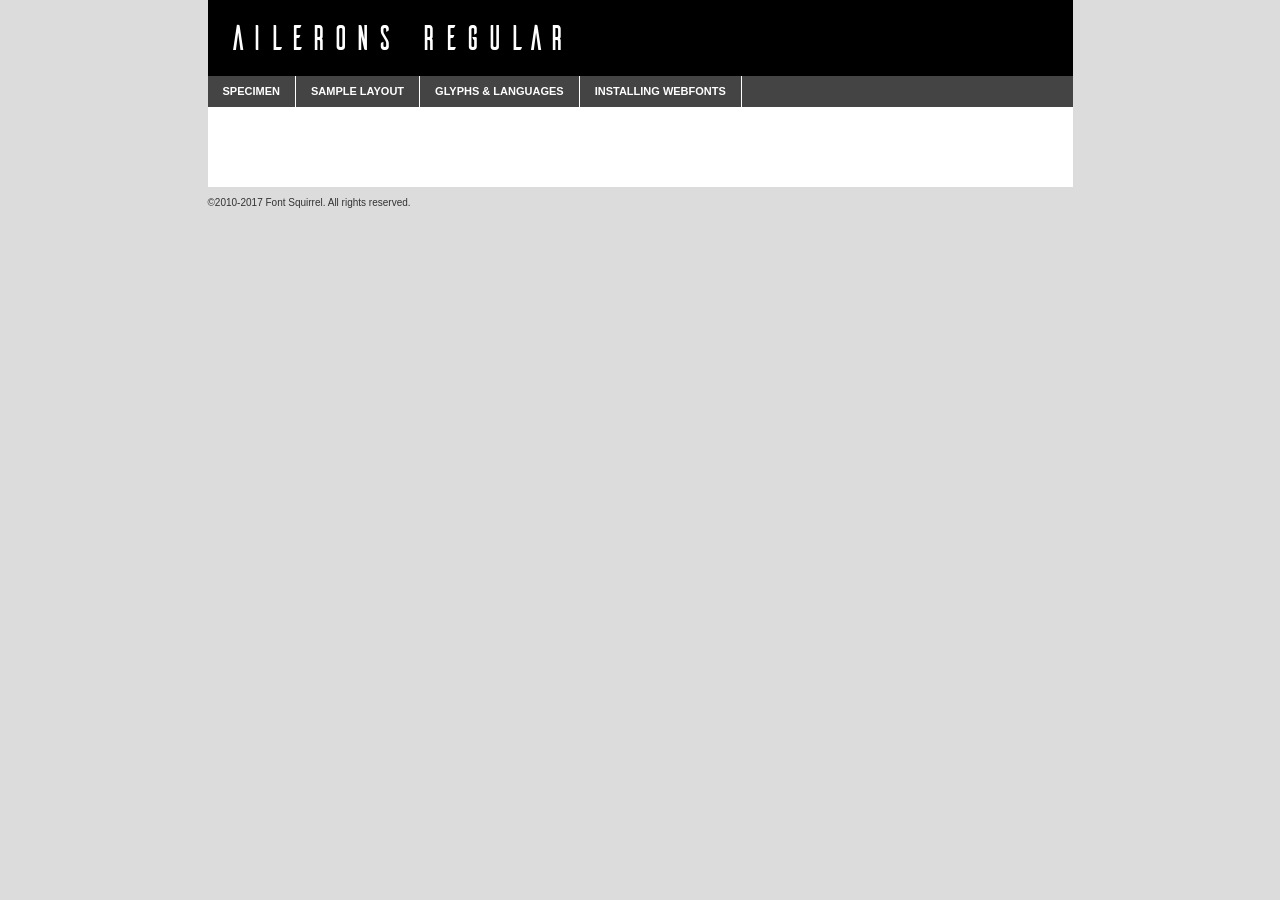
<file: fonts/ailerons-typeface-demo.html>
<!DOCTYPE html PUBLIC "-//W3C//DTD XHTML 1.0 Transitional//EN"
	"http://www.w3.org/TR/xhtml1/DTD/xhtml1-transitional.dtd">

<html xmlns="http://www.w3.org/1999/xhtml" xml:lang="en" lang="en">
<head>
	<meta http-equiv="Content-Type" content="text/html; charset=utf-8" />
	<script src="http://ajax.googleapis.com/ajax/libs/jquery/1.7.2/jquery.min.js" type="text/javascript" charset="utf-8"></script>
	<script type="text/javascript">
	(function($){$.fn.easyTabs=function(option){var param=jQuery.extend({fadeSpeed:"fast",defaultContent:1,activeClass:'active'},option);$(this).each(function(){var thisId="#"+this.id;if(param.defaultContent==''){param.defaultContent=1;}
	if(typeof param.defaultContent=="number")
	{var defaultTab=$(thisId+" .tabs li:eq("+(param.defaultContent-1)+") a").attr('href').substr(1);}else{var defaultTab=param.defaultContent;}
	$(thisId+" .tabs li a").each(function(){var tabToHide=$(this).attr('href').substr(1);$("#"+tabToHide).addClass('easytabs-tab-content');});hideAll();changeContent(defaultTab);function hideAll(){$(thisId+" .easytabs-tab-content").hide();}
	function changeContent(tabId){hideAll();$(thisId+" .tabs li").removeClass(param.activeClass);$(thisId+" .tabs li a[href=#"+tabId+"]").closest('li').addClass(param.activeClass);if(param.fadeSpeed!="none")
	{$(thisId+" #"+tabId).fadeIn(param.fadeSpeed);}else{$(thisId+" #"+tabId).show();}}
	$(thisId+" .tabs li").click(function(){var tabId=$(this).find('a').attr('href').substr(1);changeContent(tabId);return false;});});}})(jQuery);
	</script>
	<link rel="stylesheet" href="specimen_files/specimen_stylesheet.css" type="text/css" charset="utf-8" />
	<link rel="stylesheet" href="stylesheet.css" type="text/css" charset="utf-8" />

	<style type="text/css">
					body{
				font-family: 'aileronsregular';
							}
		</style>

	<title>Ailerons Regular Specimen</title>
	
	
	<script type="text/javascript" charset="utf-8">
		$(document).ready(function() {
			$('#container').easyTabs({defaultContent:1});
		});
	</script>
</head>

<body>
<div id="container">
	<div id="header">
		Ailerons Regular	</div>
	<ul class="tabs">
		<li><a href="#specimen">Specimen</a></li>
		<li><a href="#layout">Sample Layout</a></li>
				<li><a href="#glyphs">Glyphs &amp; Languages</a></li>
		<li><a href="#installing">Installing Webfonts</a></li>
		
	</ul>
	
	<div id="main_content">

		
			<div id="specimen">
		
				<div class="section">
					<div class="grid12 firstcol">
						<div class="huge">AaBb</div>
					</div>
				</div>
		
				<div class="section">
					<div class="glyph_range">A&#x200B;B&#x200b;C&#x200b;D&#x200b;E&#x200b;F&#x200b;G&#x200b;H&#x200b;I&#x200b;J&#x200b;K&#x200b;L&#x200b;M&#x200b;N&#x200b;O&#x200b;P&#x200b;Q&#x200b;R&#x200b;S&#x200b;T&#x200b;U&#x200b;V&#x200b;W&#x200b;X&#x200b;Y&#x200b;Z&#x200b;a&#x200b;b&#x200b;c&#x200b;d&#x200b;e&#x200b;f&#x200b;g&#x200b;h&#x200b;i&#x200b;j&#x200b;k&#x200b;l&#x200b;m&#x200b;n&#x200b;o&#x200b;p&#x200b;q&#x200b;r&#x200b;s&#x200b;t&#x200b;u&#x200b;v&#x200b;w&#x200b;x&#x200b;y&#x200b;z&#x200b;1&#x200b;2&#x200b;3&#x200b;4&#x200b;5&#x200b;6&#x200b;7&#x200b;8&#x200b;9&#x200b;0&#x200b;&amp;&#x200b;.&#x200b;,&#x200b;?&#x200b;!&#x200b;&#64;&#x200b;(&#x200b;)&#x200b;#&#x200b;$&#x200b;%&#x200b;*&#x200b;+&#x200b;-&#x200b;=&#x200b;:&#x200b;;</div>
				</div>
				<div class="section">
					<div class="grid12 firstcol">
						<table class="sample_table">
							<tr><td>10</td><td class="size10">abcdefghijklmnopqrstuvwxyzABCDEFGHIJKLMNOPQRSTUVWXYZ0123456789abcdefghijklmnopqrstuvwxyzABCDEFGHIJKLMNOPQRSTUVWXYZ0123456789abcdefghijklmnopqrstuvwxyzABCDEFGHIJKLMNOPQRSTUVWXYZ</td></tr>
							<tr><td>11</td><td class="size11">abcdefghijklmnopqrstuvwxyzABCDEFGHIJKLMNOPQRSTUVWXYZ0123456789abcdefghijklmnopqrstuvwxyzABCDEFGHIJKLMNOPQRSTUVWXYZ0123456789abcdefghijklmnopqrstuvwxyzABCDEFGHIJKLMNOPQRSTUVWXYZ</td></tr>
							<tr><td>12</td><td class="size12">abcdefghijklmnopqrstuvwxyzABCDEFGHIJKLMNOPQRSTUVWXYZ0123456789abcdefghijklmnopqrstuvwxyzABCDEFGHIJKLMNOPQRSTUVWXYZ0123456789abcdefghijklmnopqrstuvwxyzABCDEFGHIJKLMNOPQRSTUVWXYZ</td></tr>
							<tr><td>13</td><td class="size13">abcdefghijklmnopqrstuvwxyzABCDEFGHIJKLMNOPQRSTUVWXYZ0123456789abcdefghijklmnopqrstuvwxyzABCDEFGHIJKLMNOPQRSTUVWXYZ0123456789abcdefghijklmnopqrstuvwxyzABCDEFGHIJKLMNOPQRSTUVWXYZ</td></tr>
							<tr><td>14</td><td class="size14">abcdefghijklmnopqrstuvwxyzABCDEFGHIJKLMNOPQRSTUVWXYZ0123456789abcdefghijklmnopqrstuvwxyzABCDEFGHIJKLMNOPQRSTUVWXYZ0123456789abcdefghijklmnopqrstuvwxyzABCDEFGHIJKLMNOPQRSTUVWXYZ</td></tr>
							<tr><td>16</td><td class="size16">abcdefghijklmnopqrstuvwxyzABCDEFGHIJKLMNOPQRSTUVWXYZ0123456789abcdefghijklmnopqrstuvwxyzABCDEFGHIJKLMNOPQRSTUVWXYZ</td></tr>
							<tr><td>18</td><td class="size18">abcdefghijklmnopqrstuvwxyzABCDEFGHIJKLMNOPQRSTUVWXYZ0123456789abcdefghijklmnopqrstuvwxyzABCDEFGHIJKLMNOPQRSTUVWXYZ</td></tr>
							<tr><td>20</td><td class="size20">abcdefghijklmnopqrstuvwxyzABCDEFGHIJKLMNOPQRSTUVWXYZ0123456789abcdefghijklmnopqrstuvwxyzABCDEFGHIJKLMNOPQRSTUVWXYZ</td></tr>
							<tr><td>24</td><td class="size24">abcdefghijklmnopqrstuvwxyzABCDEFGHIJKLMNOPQRSTUVWXYZ0123456789abcdefghijklmnopqrstuvwxyzABCDEFGHIJKLMNOPQRSTUVWXYZ</td></tr>
							<tr><td>30</td><td class="size30">abcdefghijklmnopqrstuvwxyzABCDEFGHIJKLMNOPQRSTUVWXYZ0123456789abcdefghijklmnopqrstuvwxyzABCDEFGHIJKLMNOPQRSTUVWXYZ</td></tr>
							<tr><td>36</td><td class="size36">abcdefghijklmnopqrstuvwxyzABCDEFGHIJKLMNOPQRSTUVWXYZ0123456789abcdefghijklmnopqrstuvwxyzABCDEFGHIJKLMNOPQRSTUVWXYZ</td></tr>
							<tr><td>48</td><td class="size48">abcdefghijklmnopqrstuvwxyzABCDEFGHIJKLMNOPQRSTUVWXYZ0123456789abcdefghijklmnopqrstuvwxyzABCDEFGHIJKLMNOPQRSTUVWXYZ</td></tr>
							<tr><td>60</td><td class="size60">abcdefghijklmnopqrstuvwxyzABCDEFGHIJKLMNOPQRSTUVWXYZ0123456789abcdefghijklmnopqrstuvwxyzABCDEFGHIJKLMNOPQRSTUVWXYZ</td></tr>
							<tr><td>72</td><td class="size72">abcdefghijklmnopqrstuvwxyzABCDEFGHIJKLMNOPQRSTUVWXYZ0123456789abcdefghijklmnopqrstuvwxyzABCDEFGHIJKLMNOPQRSTUVWXYZ</td></tr>
							<tr><td>90</td><td class="size90">abcdefghijklmnopqrstuvwxyzABCDEFGHIJKLMNOPQRSTUVWXYZ0123456789abcdefghijklmnopqrstuvwxyzABCDEFGHIJKLMNOPQRSTUVWXYZ</td></tr>
						</table>
				
					</div>
			
				</div>
		
		
		
								<div class="section" id="bodycomparison">


										<div id="xheight">
				<div class="fontbody">&#x25FC;&#x25FC;&#x25FC;&#x25FC;&#x25FC;&#x25FC;&#x25FC;&#x25FC;&#x25FC;&#x25FC;&#x25FC;&#x25FC;&#x25FC;&#x25FC;&#x25FC;&#x25FC;&#x25FC;&#x25FC;&#x25FC;&#x25FC;&#x25FC;&#x25FC;&#x25FC;&#x25FC;&#x25FC;&#x25FC;&#x25FC;&#x25FC;&#x25FC;&#x25FC;&#x25FC;&#x25FC;&#x25FC;&#x25FC;&#x25FC;&#x25FC;&#x25FC;&#x25FC;&#x25FC;&#x25FC;&#x25FC;&#x25FC;&#x25FC;&#x25FC;&#x25FC;&#x25FC;&#x25FC;&#x25FC;&#x25FC;&#x25FC;&#x25FC;&#x25FC;&#x25FC;&#x25FC;&#x25FC;&#x25FC;&#x25FC;&#x25FC;&#x25FC;&#x25FC;&#x25FC;&#x25FC;&#x25FC;&#x25FC;&#x25FC;&#x25FC;&#x25FC;&#x25FC;&#x25FC;&#x25FC;&#x25FC;&#x25FC;&#x25FC;&#x25FC;&#x25FC;&#x25FC;&#x25FC;&#x25FC;&#x25FC;&#x25FC;&#x25FC;&#x25FC;&#x25FC;&#x25FC;&#x25FC;&#x25FC;&#x25FC;&#x25FC;&#x25FC;&#x25FC;&#x25FC;&#x25FC;&#x25FC;&#x25FC;&#x25FC;&#x25FC;&#x25FC;&#x25FC;&#x25FC;body</div><div class="arialbody">body</div><div class="verdanabody">body</div><div class="georgiabody">body</div></div>
										<div class="fontbody" style="z-index:1">
											body<span>Ailerons Regular</span>
										</div>
										<div class="arialbody" style="z-index:1">
											body<span>Arial</span>
										</div>
										<div class="verdanabody" style="z-index:1">
											body<span>Verdana</span>
										</div>
										<div class="georgiabody" style="z-index:1">
											body<span>Georgia</span>
										</div>



								</div>
		
		
				<div class="section psample psample_row1" id="">
					
					<div class="grid2 firstcol">
						<p class="size10"><span>10.</span>Aenean lacinia bibendum nulla sed consectetur. Fusce dapibus, tellus ac cursus commodo, tortor mauris condimentum nibh, ut fermentum massa justo sit amet risus. Nullam id dolor id nibh ultricies vehicula ut id elit. Cum sociis natoque penatibus et magnis dis parturient montes, nascetur ridiculus mus. Nulla vitae elit libero, a pharetra augue.</p>
			
					</div>
					<div class="grid3">
						<p class="size11"><span>11.</span>Aenean lacinia bibendum nulla sed consectetur. Fusce dapibus, tellus ac cursus commodo, tortor mauris condimentum nibh, ut fermentum massa justo sit amet risus. Nullam id dolor id nibh ultricies vehicula ut id elit. Cum sociis natoque penatibus et magnis dis parturient montes, nascetur ridiculus mus. Nulla vitae elit libero, a pharetra augue.</p>
			
					</div>
					<div class="grid3">
						<p class="size12"><span>12.</span>Aenean lacinia bibendum nulla sed consectetur. Fusce dapibus, tellus ac cursus commodo, tortor mauris condimentum nibh, ut fermentum massa justo sit amet risus. Nullam id dolor id nibh ultricies vehicula ut id elit. Cum sociis natoque penatibus et magnis dis parturient montes, nascetur ridiculus mus. Nulla vitae elit libero, a pharetra augue.</p>
			
					</div>
					<div class="grid4">
						<p class="size13"><span>13.</span>Aenean lacinia bibendum nulla sed consectetur. Fusce dapibus, tellus ac cursus commodo, tortor mauris condimentum nibh, ut fermentum massa justo sit amet risus. Nullam id dolor id nibh ultricies vehicula ut id elit. Cum sociis natoque penatibus et magnis dis parturient montes, nascetur ridiculus mus. Nulla vitae elit libero, a pharetra augue.</p>
			
					</div>
					<div class="white_blend"></div>
					
				</div>
				<div class="section psample psample_row2" id="">
					<div class="grid3 firstcol">
						<p class="size14"><span>14.</span>Aenean lacinia bibendum nulla sed consectetur. Fusce dapibus, tellus ac cursus commodo, tortor mauris condimentum nibh, ut fermentum massa justo sit amet risus. Nullam id dolor id nibh ultricies vehicula ut id elit. Cum sociis natoque penatibus et magnis dis parturient montes, nascetur ridiculus mus. Nulla vitae elit libero, a pharetra augue.</p>
			
					</div>
					<div class="grid4">
						<p class="size16"><span>16.</span>Aenean lacinia bibendum nulla sed consectetur. Fusce dapibus, tellus ac cursus commodo, tortor mauris condimentum nibh, ut fermentum massa justo sit amet risus. Nullam id dolor id nibh ultricies vehicula ut id elit. Cum sociis natoque penatibus et magnis dis parturient montes, nascetur ridiculus mus. Nulla vitae elit libero, a pharetra augue.</p>
			
					</div>
					<div class="grid5">
						<p class="size18"><span>18.</span>Aenean lacinia bibendum nulla sed consectetur. Fusce dapibus, tellus ac cursus commodo, tortor mauris condimentum nibh, ut fermentum massa justo sit amet risus. Nullam id dolor id nibh ultricies vehicula ut id elit. Cum sociis natoque penatibus et magnis dis parturient montes, nascetur ridiculus mus. Nulla vitae elit libero, a pharetra augue.</p>
			
					</div>

					<div class="white_blend"></div>

				</div>
				
				<div class="section psample psample_row3" id="">
					<div class="grid5 firstcol">
						<p class="size20"><span>20.</span>Aenean lacinia bibendum nulla sed consectetur. Fusce dapibus, tellus ac cursus commodo, tortor mauris condimentum nibh, ut fermentum massa justo sit amet risus. Nullam id dolor id nibh ultricies vehicula ut id elit. Cum sociis natoque penatibus et magnis dis parturient montes, nascetur ridiculus mus. Nulla vitae elit libero, a pharetra augue.</p>
					</div>
					<div class="grid7">
						<p class="size24"><span>24.</span>Aenean lacinia bibendum nulla sed consectetur. Fusce dapibus, tellus ac cursus commodo, tortor mauris condimentum nibh, ut fermentum massa justo sit amet risus. Nullam id dolor id nibh ultricies vehicula ut id elit. Cum sociis natoque penatibus et magnis dis parturient montes, nascetur ridiculus mus. Nulla vitae elit libero, a pharetra augue.</p>
					</div>
					
					<div class="white_blend"></div>
					
				</div>
				
				<div class="section psample psample_row4" id="">
					<div class="grid12 firstcol">
						<p class="size30"><span>30.</span>Aenean lacinia bibendum nulla sed consectetur. Fusce dapibus, tellus ac cursus commodo, tortor mauris condimentum nibh, ut fermentum massa justo sit amet risus. Nullam id dolor id nibh ultricies vehicula ut id elit. Cum sociis natoque penatibus et magnis dis parturient montes, nascetur ridiculus mus. Nulla vitae elit libero, a pharetra augue.</p>
					</div>
					<div class="white_blend"></div>
					
				</div>
				
				
				
				<div class="section psample psample_row1 fullreverse">
					<div class="grid2 firstcol">
						<p class="size10"><span>10.</span>Aenean lacinia bibendum nulla sed consectetur. Fusce dapibus, tellus ac cursus commodo, tortor mauris condimentum nibh, ut fermentum massa justo sit amet risus. Nullam id dolor id nibh ultricies vehicula ut id elit. Cum sociis natoque penatibus et magnis dis parturient montes, nascetur ridiculus mus. Nulla vitae elit libero, a pharetra augue.</p>
			
					</div>
					<div class="grid3">
						<p class="size11"><span>11.</span>Aenean lacinia bibendum nulla sed consectetur. Fusce dapibus, tellus ac cursus commodo, tortor mauris condimentum nibh, ut fermentum massa justo sit amet risus. Nullam id dolor id nibh ultricies vehicula ut id elit. Cum sociis natoque penatibus et magnis dis parturient montes, nascetur ridiculus mus. Nulla vitae elit libero, a pharetra augue.</p>
			
					</div>
					<div class="grid3">
						<p class="size12"><span>12.</span>Aenean lacinia bibendum nulla sed consectetur. Fusce dapibus, tellus ac cursus commodo, tortor mauris condimentum nibh, ut fermentum massa justo sit amet risus. Nullam id dolor id nibh ultricies vehicula ut id elit. Cum sociis natoque penatibus et magnis dis parturient montes, nascetur ridiculus mus. Nulla vitae elit libero, a pharetra augue.</p>
			
					</div>
					<div class="grid4">
						<p class="size13"><span>13.</span>Aenean lacinia bibendum nulla sed consectetur. Fusce dapibus, tellus ac cursus commodo, tortor mauris condimentum nibh, ut fermentum massa justo sit amet risus. Nullam id dolor id nibh ultricies vehicula ut id elit. Cum sociis natoque penatibus et magnis dis parturient montes, nascetur ridiculus mus. Nulla vitae elit libero, a pharetra augue.</p>
			
					</div>
					<div class="black_blend"></div>
					
				</div>
				
				<div class="section psample psample_row2 fullreverse">
					<div class="grid3 firstcol">
						<p class="size14"><span>14.</span>Aenean lacinia bibendum nulla sed consectetur. Fusce dapibus, tellus ac cursus commodo, tortor mauris condimentum nibh, ut fermentum massa justo sit amet risus. Nullam id dolor id nibh ultricies vehicula ut id elit. Cum sociis natoque penatibus et magnis dis parturient montes, nascetur ridiculus mus. Nulla vitae elit libero, a pharetra augue.</p>
			
					</div>
					<div class="grid4">
						<p class="size16"><span>16.</span>Aenean lacinia bibendum nulla sed consectetur. Fusce dapibus, tellus ac cursus commodo, tortor mauris condimentum nibh, ut fermentum massa justo sit amet risus. Nullam id dolor id nibh ultricies vehicula ut id elit. Cum sociis natoque penatibus et magnis dis parturient montes, nascetur ridiculus mus. Nulla vitae elit libero, a pharetra augue.</p>
			
					</div>
					<div class="grid5">
						<p class="size18"><span>18.</span>Aenean lacinia bibendum nulla sed consectetur. Fusce dapibus, tellus ac cursus commodo, tortor mauris condimentum nibh, ut fermentum massa justo sit amet risus. Nullam id dolor id nibh ultricies vehicula ut id elit. Cum sociis natoque penatibus et magnis dis parturient montes, nascetur ridiculus mus. Nulla vitae elit libero, a pharetra augue.</p>
			
					</div>
					<div class="black_blend"></div>

				</div>
				
				<div class="section psample fullreverse psample_row3" id="">
					<div class="grid5 firstcol">
						<p class="size20"><span>20.</span>Aenean lacinia bibendum nulla sed consectetur. Fusce dapibus, tellus ac cursus commodo, tortor mauris condimentum nibh, ut fermentum massa justo sit amet risus. Nullam id dolor id nibh ultricies vehicula ut id elit. Cum sociis natoque penatibus et magnis dis parturient montes, nascetur ridiculus mus. Nulla vitae elit libero, a pharetra augue.</p>
					</div>
					<div class="grid7">
						<p class="size24"><span>24.</span>Aenean lacinia bibendum nulla sed consectetur. Fusce dapibus, tellus ac cursus commodo, tortor mauris condimentum nibh, ut fermentum massa justo sit amet risus. Nullam id dolor id nibh ultricies vehicula ut id elit. Cum sociis natoque penatibus et magnis dis parturient montes, nascetur ridiculus mus. Nulla vitae elit libero, a pharetra augue.</p>
					</div>
					
					<div class="black_blend"></div>
					
				</div>
				
				<div class="section psample fullreverse psample_row4" id="" style="border-bottom: 20px #000 solid;">
					<div class="grid12 firstcol">
						<p class="size30"><span>30.</span>Aenean lacinia bibendum nulla sed consectetur. Fusce dapibus, tellus ac cursus commodo, tortor mauris condimentum nibh, ut fermentum massa justo sit amet risus. Nullam id dolor id nibh ultricies vehicula ut id elit. Cum sociis natoque penatibus et magnis dis parturient montes, nascetur ridiculus mus. Nulla vitae elit libero, a pharetra augue.</p>
					</div>
					<div class="black_blend"></div>
					
				</div>
				
				
				
				
			</div>
			
			<div id="layout">
				
				<div class="section">
					
					<div class="grid12 firstcol">
						<h1>Lorem Ipsum Dolor</h1>
						<h2>Etiam porta sem malesuada magna mollis euismod</h2>
						
						<p class="byline">By <a href="#link">Aenean Lacinia</a></p>
					</div>
				</div>
				<div class="section">
					<div class="grid8 firstcol">
						<p class="large">Donec sed odio dui. Morbi leo risus, porta ac consectetur ac, vestibulum at eros. Fusce dapibus, tellus ac cursus commodo, tortor mauris condimentum nibh, ut fermentum massa justo sit amet risus. </p>

						
						<h3>Pellentesque ornare sem</h3>

						<p>Maecenas sed diam eget risus varius blandit sit amet non magna. Maecenas faucibus mollis interdum. Donec ullamcorper nulla non metus auctor fringilla. Nullam id dolor id nibh ultricies vehicula ut id elit. Nullam id dolor id nibh ultricies vehicula ut id elit. </p>

						<p>Aenean eu leo quam. Pellentesque ornare sem lacinia quam venenatis vestibulum. Lorem ipsum dolor sit amet, consectetur adipiscing elit. Cum sociis natoque penatibus et magnis dis parturient montes, nascetur ridiculus mus. </p>

						<p>Nulla vitae elit libero, a pharetra augue. Praesent commodo cursus magna, vel scelerisque nisl consectetur et. Aenean lacinia bibendum nulla sed consectetur. </p>

						<p>Nullam quis risus eget urna mollis ornare vel eu leo. Nullam quis risus eget urna mollis ornare vel eu leo. Maecenas sed diam eget risus varius blandit sit amet non magna. Donec ullamcorper nulla non metus auctor fringilla. </p>

						<h3>Cras mattis consectetur</h3>

						<p>Aenean eu leo quam. Pellentesque ornare sem lacinia quam venenatis vestibulum. Aenean lacinia bibendum nulla sed consectetur. Integer posuere erat a ante venenatis dapibus posuere velit aliquet. Cras mattis consectetur purus sit amet fermentum. </p>

						<p>Nullam id dolor id nibh ultricies vehicula ut id elit. Nullam quis risus eget urna mollis ornare vel eu leo. Cras mattis consectetur purus sit amet fermentum.</p>
					</div>
					
					<div class="grid4 sidebar">
						
						<div class="box reverse">
							<p class="last">Nullam quis risus eget urna mollis ornare vel eu leo. Donec ullamcorper nulla non metus auctor fringilla. Cras mattis consectetur purus sit amet fermentum. Sed posuere consectetur est at lobortis. Lorem ipsum dolor sit amet, consectetur adipiscing elit. </p>
						</div>
						
						<p class="caption">Maecenas sed diam eget risus varius.</p>

						<p>Vestibulum id ligula porta felis euismod semper. Integer posuere erat a ante venenatis dapibus posuere velit aliquet. Vestibulum id ligula porta felis euismod semper. Sed posuere consectetur est at lobortis. Maecenas sed diam eget risus varius blandit sit amet non magna. Fusce dapibus, tellus ac cursus commodo, tortor mauris condimentum nibh, ut fermentum massa justo sit amet risus. </p>

					

						<p>Duis mollis, est non commodo luctus, nisi erat porttitor ligula, eget lacinia odio sem nec elit. Aenean lacinia bibendum nulla sed consectetur. Vivamus sagittis lacus vel augue laoreet rutrum faucibus dolor auctor. Aenean lacinia bibendum nulla sed consectetur. Nullam quis risus eget urna mollis ornare vel eu leo. </p>

						<p>Praesent commodo cursus magna, vel scelerisque nisl consectetur et. Donec ullamcorper nulla non metus auctor fringilla. Maecenas faucibus mollis interdum. Fusce dapibus, tellus ac cursus commodo, tortor mauris condimentum nibh, ut fermentum massa justo sit amet risus. </p>

					</div>
				</div>
				
			</div>


			



		<div id="glyphs">
			<div class="section">
				<div class="grid12 firstcol">
			
				<h1>Language Support</h1>
				<p>The subset of Ailerons Regular in this kit supports the following languages:<br />
			
					English, Italian, Malagasy, Arapaho, Arrernte, Bislama, Cebuano, Corsican, Fijian, French_creole, Gilbertese, Haitian_creole, Hiligaynon, Hmong, Ibanag, Iloko_ilokano, Indonesian, Interglossa_glosa, Interlingua, Irish_gaelic, Lojban, Manx, Mohawk, Norfolk_pitcairnese, Occitan, Oromo, Pangasinan, Papiamento, Potawatomi, Rotokas, Sardinian, Scots_gaelic, Seychelles_creole, Shona, Somali, Southern_ndebele, Swahili, Swati_swazi, Tagalog_filipino_pilipino, Tetum, Tok_pisin, Warlpiri, Xhosa, Zulu, Latinbasic				</p>
				<h1>Glyph Chart</h1>
				<p>The subset of Ailerons Regular in this kit includes all the glyphs listed below. Unicode entities are included above each glyph to help you insert individual characters into your layout.</p>
				<div id="glyph_chart">
			
																				 <div><p>&amp;#32;</p>&#32;</div>
																				 <div><p>&amp;#33;</p>&#33;</div>
																				 <div><p>&amp;#34;</p>&#34;</div>
																				 <div><p>&amp;#35;</p>&#35;</div>
																				 <div><p>&amp;#36;</p>&#36;</div>
																				 <div><p>&amp;#37;</p>&#37;</div>
																				 <div><p>&amp;#38;</p>&#38;</div>
																				 <div><p>&amp;#39;</p>&#39;</div>
																				 <div><p>&amp;#40;</p>&#40;</div>
																				 <div><p>&amp;#41;</p>&#41;</div>
																				 <div><p>&amp;#43;</p>&#43;</div>
																				 <div><p>&amp;#44;</p>&#44;</div>
																				 <div><p>&amp;#45;</p>&#45;</div>
																				 <div><p>&amp;#46;</p>&#46;</div>
																				 <div><p>&amp;#47;</p>&#47;</div>
																				 <div><p>&amp;#48;</p>&#48;</div>
																				 <div><p>&amp;#49;</p>&#49;</div>
																				 <div><p>&amp;#50;</p>&#50;</div>
																				 <div><p>&amp;#51;</p>&#51;</div>
																				 <div><p>&amp;#52;</p>&#52;</div>
																				 <div><p>&amp;#53;</p>&#53;</div>
																				 <div><p>&amp;#54;</p>&#54;</div>
																				 <div><p>&amp;#55;</p>&#55;</div>
																				 <div><p>&amp;#56;</p>&#56;</div>
																				 <div><p>&amp;#57;</p>&#57;</div>
																				 <div><p>&amp;#58;</p>&#58;</div>
																				 <div><p>&amp;#59;</p>&#59;</div>
																				 <div><p>&amp;#61;</p>&#61;</div>
																				 <div><p>&amp;#63;</p>&#63;</div>
																				 <div><p>&amp;#64;</p>&#64;</div>
																				 <div><p>&amp;#65;</p>&#65;</div>
																				 <div><p>&amp;#66;</p>&#66;</div>
																				 <div><p>&amp;#67;</p>&#67;</div>
																				 <div><p>&amp;#68;</p>&#68;</div>
																				 <div><p>&amp;#69;</p>&#69;</div>
																				 <div><p>&amp;#70;</p>&#70;</div>
																				 <div><p>&amp;#71;</p>&#71;</div>
																				 <div><p>&amp;#72;</p>&#72;</div>
																				 <div><p>&amp;#73;</p>&#73;</div>
																				 <div><p>&amp;#74;</p>&#74;</div>
																				 <div><p>&amp;#75;</p>&#75;</div>
																				 <div><p>&amp;#76;</p>&#76;</div>
																				 <div><p>&amp;#77;</p>&#77;</div>
																				 <div><p>&amp;#78;</p>&#78;</div>
																				 <div><p>&amp;#79;</p>&#79;</div>
																				 <div><p>&amp;#80;</p>&#80;</div>
																				 <div><p>&amp;#81;</p>&#81;</div>
																				 <div><p>&amp;#82;</p>&#82;</div>
																				 <div><p>&amp;#83;</p>&#83;</div>
																				 <div><p>&amp;#84;</p>&#84;</div>
																				 <div><p>&amp;#85;</p>&#85;</div>
																				 <div><p>&amp;#86;</p>&#86;</div>
																				 <div><p>&amp;#87;</p>&#87;</div>
																				 <div><p>&amp;#88;</p>&#88;</div>
																				 <div><p>&amp;#89;</p>&#89;</div>
																				 <div><p>&amp;#90;</p>&#90;</div>
																				 <div><p>&amp;#91;</p>&#91;</div>
																				 <div><p>&amp;#92;</p>&#92;</div>
																				 <div><p>&amp;#93;</p>&#93;</div>
																				 <div><p>&amp;#95;</p>&#95;</div>
																				 <div><p>&amp;#96;</p>&#96;</div>
																				 <div><p>&amp;#97;</p>&#97;</div>
																				 <div><p>&amp;#98;</p>&#98;</div>
																				 <div><p>&amp;#99;</p>&#99;</div>
																				 <div><p>&amp;#100;</p>&#100;</div>
																				 <div><p>&amp;#101;</p>&#101;</div>
																				 <div><p>&amp;#102;</p>&#102;</div>
																				 <div><p>&amp;#103;</p>&#103;</div>
																				 <div><p>&amp;#104;</p>&#104;</div>
																				 <div><p>&amp;#105;</p>&#105;</div>
																				 <div><p>&amp;#106;</p>&#106;</div>
																				 <div><p>&amp;#107;</p>&#107;</div>
																				 <div><p>&amp;#108;</p>&#108;</div>
																				 <div><p>&amp;#109;</p>&#109;</div>
																				 <div><p>&amp;#110;</p>&#110;</div>
																				 <div><p>&amp;#111;</p>&#111;</div>
																				 <div><p>&amp;#112;</p>&#112;</div>
																				 <div><p>&amp;#113;</p>&#113;</div>
																				 <div><p>&amp;#114;</p>&#114;</div>
																				 <div><p>&amp;#115;</p>&#115;</div>
																				 <div><p>&amp;#116;</p>&#116;</div>
																				 <div><p>&amp;#117;</p>&#117;</div>
																				 <div><p>&amp;#118;</p>&#118;</div>
																				 <div><p>&amp;#119;</p>&#119;</div>
																				 <div><p>&amp;#120;</p>&#120;</div>
																				 <div><p>&amp;#121;</p>&#121;</div>
																				 <div><p>&amp;#122;</p>&#122;</div>
																				 <div><p>&amp;#160;</p>&#160;</div>
																				 <div><p>&amp;#161;</p>&#161;</div>
																				 <div><p>&amp;#162;</p>&#162;</div>
																				 <div><p>&amp;#163;</p>&#163;</div>
																				 <div><p>&amp;#173;</p>&#173;</div>
																				 <div><p>&amp;#180;</p>&#180;</div>
																				 <div><p>&amp;#183;</p>&#183;</div>
																				 <div><p>&amp;#184;</p>&#184;</div>
																				 <div><p>&amp;#191;</p>&#191;</div>
																				 <div><p>&amp;#192;</p>&#192;</div>
																				 <div><p>&amp;#193;</p>&#193;</div>
																				 <div><p>&amp;#194;</p>&#194;</div>
																				 <div><p>&amp;#195;</p>&#195;</div>
																				 <div><p>&amp;#199;</p>&#199;</div>
																				 <div><p>&amp;#200;</p>&#200;</div>
																				 <div><p>&amp;#201;</p>&#201;</div>
																				 <div><p>&amp;#202;</p>&#202;</div>
																				 <div><p>&amp;#204;</p>&#204;</div>
																				 <div><p>&amp;#205;</p>&#205;</div>
																				 <div><p>&amp;#206;</p>&#206;</div>
																				 <div><p>&amp;#209;</p>&#209;</div>
																				 <div><p>&amp;#210;</p>&#210;</div>
																				 <div><p>&amp;#211;</p>&#211;</div>
																				 <div><p>&amp;#212;</p>&#212;</div>
																				 <div><p>&amp;#213;</p>&#213;</div>
																				 <div><p>&amp;#217;</p>&#217;</div>
																				 <div><p>&amp;#218;</p>&#218;</div>
																				 <div><p>&amp;#219;</p>&#219;</div>
																				 <div><p>&amp;#224;</p>&#224;</div>
																				 <div><p>&amp;#225;</p>&#225;</div>
																				 <div><p>&amp;#226;</p>&#226;</div>
																				 <div><p>&amp;#227;</p>&#227;</div>
																				 <div><p>&amp;#231;</p>&#231;</div>
																				 <div><p>&amp;#232;</p>&#232;</div>
																				 <div><p>&amp;#233;</p>&#233;</div>
																				 <div><p>&amp;#234;</p>&#234;</div>
																				 <div><p>&amp;#236;</p>&#236;</div>
																				 <div><p>&amp;#237;</p>&#237;</div>
																				 <div><p>&amp;#238;</p>&#238;</div>
																				 <div><p>&amp;#241;</p>&#241;</div>
																				 <div><p>&amp;#242;</p>&#242;</div>
																				 <div><p>&amp;#243;</p>&#243;</div>
																				 <div><p>&amp;#244;</p>&#244;</div>
																				 <div><p>&amp;#245;</p>&#245;</div>
																				 <div><p>&amp;#249;</p>&#249;</div>
																				 <div><p>&amp;#250;</p>&#250;</div>
																				 <div><p>&amp;#251;</p>&#251;</div>
																				 <div><p>&amp;#710;</p>&#710;</div>
																				 <div><p>&amp;#732;</p>&#732;</div>
																				 <div><p>&amp;#8192;</p>&#8192;</div>
																				 <div><p>&amp;#8193;</p>&#8193;</div>
																				 <div><p>&amp;#8194;</p>&#8194;</div>
																				 <div><p>&amp;#8195;</p>&#8195;</div>
																				 <div><p>&amp;#8196;</p>&#8196;</div>
																				 <div><p>&amp;#8197;</p>&#8197;</div>
																				 <div><p>&amp;#8198;</p>&#8198;</div>
																				 <div><p>&amp;#8199;</p>&#8199;</div>
																				 <div><p>&amp;#8200;</p>&#8200;</div>
																				 <div><p>&amp;#8201;</p>&#8201;</div>
																				 <div><p>&amp;#8202;</p>&#8202;</div>
																				 <div><p>&amp;#8208;</p>&#8208;</div>
																				 <div><p>&amp;#8209;</p>&#8209;</div>
																				 <div><p>&amp;#8210;</p>&#8210;</div>
																				 <div><p>&amp;#8211;</p>&#8211;</div>
																				 <div><p>&amp;#8212;</p>&#8212;</div>
																				 <div><p>&amp;#8216;</p>&#8216;</div>
																				 <div><p>&amp;#8217;</p>&#8217;</div>
																				 <div><p>&amp;#8218;</p>&#8218;</div>
																				 <div><p>&amp;#8220;</p>&#8220;</div>
																				 <div><p>&amp;#8221;</p>&#8221;</div>
																				 <div><p>&amp;#8222;</p>&#8222;</div>
																				 <div><p>&amp;#8226;</p>&#8226;</div>
																				 <div><p>&amp;#8239;</p>&#8239;</div>
																				 <div><p>&amp;#8287;</p>&#8287;</div>
																				 <div><p>&amp;#8364;</p>&#8364;</div>
																				 <div><p>&amp;#8482;</p>&#8482;</div>
																				 <div><p>&amp;#9724;</p>&#9724;</div>
																																																</div>	
				</div>
		
		
			</div>
		</div>
		
		
		<div id="specs">
			
		</div>
	
		<div id="installing">
			<div class="section">
				<div class="grid7 firstcol">
					<h1>Installing Webfonts</h1>
					
					<p>Webfonts are supported by all major browser platforms but not all in the same way. There are currently four different font formats that must be included in order to target all browsers. This includes TTF, WOFF, EOT and SVG.</p>
					
					<h2>1. Upload your webfonts</h2>
					<p>You must upload your webfont kit to your website. They should be in or near the same directory as your CSS files.</p>
					
					<h2>2. Include the webfont stylesheet</h2>
					<p>A special CSS @font-face declaration helps the various browsers select the appropriate font it needs without causing you a bunch of headaches. Learn more about this syntax by reading the <a href="https://www.fontspring.com/blog/further-hardening-of-the-bulletproof-syntax">Fontspring blog post</a> about it. The code for it is as follows:</p>


<code>
@font-face{ 
	font-family: 'MyWebFont';
	src: url('WebFont.eot');
	src: url('WebFont.eot?#iefix') format('embedded-opentype'),
	     url('WebFont.woff') format('woff'),
	     url('WebFont.ttf') format('truetype'),
	     url('WebFont.svg#webfont') format('svg');
}
</code>

	<p>We've already gone ahead and generated the code for you. All you have to do is link to the stylesheet in your HTML, like this:</p>
	<code>&lt;link rel=&quot;stylesheet&quot; href=&quot;stylesheet.css&quot; type=&quot;text/css&quot; charset=&quot;utf-8&quot; /&gt;</code>

					<h2>3. Modify your own stylesheet</h2>
					<p>To take advantage of your new fonts, you must tell your stylesheet to use them. Look at the original @font-face declaration above and find the property called "font-family." The name linked there will be what you use to reference the font. Prepend that webfont name to the font stack in the "font-family" property, inside the selector you want to change. For example:</p>
<code>p { font-family: 'WebFont', Arial, sans-serif; }</code>

<h2>4. Test</h2>
<p>Getting webfonts to work cross-browser <em>can</em> be tricky. Use the information in the sidebar to help you if you find that fonts aren't loading in a particular browser.</p>
				</div>
				
				<div class="grid5 sidebar">
					<div class="box">
						<h2>Troubleshooting<br />Font-Face Problems</h2>
						<p>Having trouble getting your webfonts to load in your new website? Here are some tips to sort out what might be the problem.</p>

						<h3>Fonts not showing in any browser</h3>

						<p>This sounds like you need to work on the plumbing. You either did not upload the fonts to the correct directory, or you did not link the fonts properly in the CSS. If you've confirmed that all this is correct and you still have a problem, take a look at your .htaccess file and see if requests are getting intercepted.</p>

						<h3>Fonts not loading in iPhone or iPad</h3>

						<p>The most common problem here is that you are serving the fonts from an IIS server. IIS refuses to serve files that have unknown MIME types. If that is the case, you must set the MIME type for SVG to "image/svg+xml" in the server settings. Follow these instructions from Microsoft if you need help.</p>

						<h3>Fonts not loading in Firefox</h3>

						<p>The primary reason for this failure? You are still using a version Firefox older than 3.5. So upgrade already! If that isn't it, then you are very likely serving fonts from a different domain. Firefox requires that all font assets be served from the same domain. Lastly it is possible that you need to add WOFF to your list of MIME types (if you are serving via IIS.)</p>

						<h3>Fonts not loading in IE</h3>

						<p>Are you looking at Internet Explorer on an actual Windows machine or are you cheating by using a service like Adobe BrowserLab? Many of these screenshot services do not render @font-face for IE. Best to test it on a real machine.</p>

						<h3>Fonts not loading in IE9</h3>

						<p>IE9, like Firefox, requires that fonts be served from the same domain as the website. Make sure that is the case.</p>
					</div>
				</div>
			</div>
			
		</div>
	
	</div>
	<div id="footer">
		<p>&copy;2010-2017 Font Squirrel. All rights reserved.</p>
	</div>
</div>
</body>
</html>
</file>
<file: fonts/specimen_files/specimen_stylesheet.css>
@import url('grid_12-825-55-15.css');

/*  
	CSS Reset by Eric Meyer - Released under Public Domain
    http://meyerweb.com/eric/tools/css/reset/
*/
html, body, div, span, applet, object, iframe,
h1, h2, h3, h4, h5, h6, p, blockquote, pre,
a, abbr, acronym, address, big, cite, code,
del, dfn, em, font, img, ins, kbd, q, s, samp,
small, strike, strong, sub, sup, tt, var,
b, u, i, center, dl, dt, dd, ol, ul, li,
fieldset, form, label, legend, table, 
caption, tbody, tfoot, thead, tr, th, td 
                  {margin: 0;padding: 0;border: 0;outline: 0;
                  font-size: 100%;vertical-align: baseline;
                  background: transparent;}
body              {line-height: 1;}
ol, ul            {list-style: none;}
blockquote, q     {quotes: none;}
blockquote:before, blockquote:after,
q:before, q:after {content: '';	content: none;}
:focus            {outline: 0;}
ins               {text-decoration: none;}
del               {text-decoration: line-through;}
table             {border-collapse: collapse;border-spacing: 0;}




body {
	color: #000;
	background-color: #dcdcdc;
}

a {
	text-decoration: none;
	color: #1883ba;
}

h1{
	font-size: 32px;
	font-weight: normal;
	font-style: normal;
	margin-bottom: 18px;
}

h2{
	font-size: 18px;
}

#container {
	width: 865px;
	margin: 0px auto;
}


#header {
	padding: 20px;
	font-size: 36px;
	background-color: #000;
	color: #fff;
}

#header span {
	color: #666;
}
#main_content {
	background-color: #fff;
	padding: 60px 20px 20px;
}


#footer p {
	margin: 0;
	padding-top: 10px;
	padding-bottom: 50px;
	color: #333;
	font: 10px Arial, sans-serif;
}

.tabs {
	width: 100%;
	height: 31px;
	background-color: #444;
}
.tabs li {
	float:  left;
	margin: 0;
	overflow: hidden;
	background-color: #444;
}
.tabs li a {
	display: block;
	color: #fff;
	text-decoration: none;
	font: bold 11px/11px 'Arial';
	text-transform: uppercase;
	padding: 10px 15px;
	border-right: 1px solid #fff;
}

.tabs li a:hover {
		background-color: #00b3ff;

}

.tabs li.active a {
	color:  #000;
	background-color: #fff;
}



div.huge {
	
	font-size: 300px;
	line-height: 1em;
	padding: 0;
	letter-spacing: -.02em;
	overflow: hidden;
}
div.glyph_range {
	font-size: 72px;
	line-height: 1.1em;
}

.size10{ font-size: 10px; }
.size11{ font-size: 11px; }
.size12{ font-size: 12px; }
.size13{ font-size: 13px; }
.size14{ font-size: 14px; }
.size16{ font-size: 16px; }
.size18{ font-size: 18px; }
.size20{ font-size: 20px; }
.size24{ font-size: 24px; }
.size30{ font-size: 30px; }
.size36{ font-size: 36px; }
.size48{ font-size: 48px; }
.size60{ font-size: 60px; }
.size72{ font-size: 72px; }
.size90{ font-size: 90px; }


.psample_row1 {	height: 120px;}
.psample_row1 {	height: 120px;}
.psample_row2 {	height: 160px;}
.psample_row3 {	height: 160px;}
.psample_row4 {	height: 160px;}

.psample {
	overflow: hidden;
	position: relative;
}
.psample p {
	line-height: 1.3em;
	display: block;
	overflow: hidden;
	margin: 0;
}

.psample span {
	margin-right: .5em;
}

.white_blend {
	width: 100%;
	height: 61px;
	background-image: url([data-uri]);
	position: absolute;
	bottom: 0;
}
.black_blend {
	width: 100%;
	height: 61px;
	background-image: url([data-uri]);
	position: absolute;
	bottom: 0;
}
.fullreverse {
	background:  #000 !important;
	color:  #fff !important;
	margin-left: -20px;
	padding-left: 20px;
	margin-right: -20px;
	padding-right: 20px;
	padding: 20px;
	margin-bottom:0;
}


.sample_table td {
	padding-top: 3px;
	padding-bottom:5px;
	padding-left: 5px;
	vertical-align: middle;
	line-height: 1.2em;
}

.sample_table td:first-child {
	background-color: #eee;
	text-align: right;
	padding-right: 5px;
	padding-left: 0;
	padding: 5px;
	font: 11px/12px "Courier New", Courier, mono;
}

code {
	white-space: pre;
	background-color: #eee;
	display: block;
	padding: 10px;
	margin-bottom: 18px;
	overflow: auto;
}


.bottom,.last 	{margin-bottom:0 !important; padding-bottom:0 !important;}

.box  { 
  padding: 18px; 
  margin-bottom: 18px; 
  background: #eee; 
}

.reverse,.reversed { background:  #000 !important;color:  #fff !important; border: none !important;}

#bodycomparison {
	position: relative;
	overflow: hidden;
	font-size: 72px;
	height: 90px;
	white-space: nowrap;
}

#bodycomparison div{
	font-size: 72px;
	line-height: 90px;
	display: inline;
	margin: 0 15px 0 0;
	padding: 0;
}

#bodycomparison div span{
	font: 10px Arial;
	position: absolute;
	left: 0;
}
#xheight {
	float: none;
	position: absolute;
	color: #d9f3ff;
	font-size: 72px;
	line-height: 90px;
}

.fontbody {
 position: relative;
}
.arialbody{
	font-family: Arial;
	position: relative;
}
.verdanabody{
	font-family: Verdana;
	position: relative;
}
.georgiabody{
	font-family: Georgia;
	position: relative;
}

/* @group Layout page
 */

#layout h1 {
	font-size: 36px;
	line-height: 42px;
	font-weight: normal;
	font-style: normal;
}

#layout h2 {
	font-size: 24px;
	line-height: 23px;
	font-weight: normal;
	font-style: normal;
}

#layout h3 {
	font-size: 22px;
	line-height: 1.4em;
	margin-top: 1em;
	font-weight: normal;
	font-style: normal;
}


#layout p.byline {
	font-size: 12px;
	margin-top: 18px;
	line-height: 12px;
	margin-bottom: 0;
}
#layout p {
	font-size: 14px;
	line-height: 21px;
	margin-bottom: .5em;
}

#layout p.large{
	font-size: 18px;
	line-height: 26px;
}

#layout .sidebar p{
	font-size: 12px;
	line-height: 1.4em;
}

#layout p.caption {
	font-size: 10px;
	margin-top: -16px;
	margin-bottom: 18px;
}

/* @end */

/* @group Glyphs */

#glyph_chart div{
	background-color: #d9f3ff;
	color: black;
	float: left;
	font-size: 36px;
	height: 1.2em;
	line-height: 1.2em;
	margin-bottom: 1px;
	margin-right: 1px;
	text-align: center;
	width: 1.2em;
	position: relative;
	padding: .6em .2em .2em;
}

#glyph_chart div p {
	position: absolute;
	left: 0;
	top: 0;
	display: block;
	text-align: center;
	font: bold 9px Arial, sans-serif;
	background-color: #3a768f;
	width: 100%;
	color: #fff;
	padding: 2px 0;
}


#glyphs h1 {
	font-family: Arial, sans-serif;
}
/* @end */

/* @group Installing */

#installing {
	font: 13px Arial, sans-serif;
}

#installing p,
#glyphs p{
	line-height: 1.2em;
	margin-bottom: 18px;
	font: 13px Arial, sans-serif;
}



#installing h3{
	font-size: 15px;
	margin-top: 18px;
}

/* @end */

#rendering h1 {
	font-family: Arial, sans-serif;
}
.render_table td {
	font: 11px "Courier New", Courier, mono;
	vertical-align: middle;
}
</file>
<file: fonts/stylesheet.css>
/*! Generated by Font Squirrel (https://www.fontsquirrel.com) on September 12, 2019 */

@font-face{
    font-family: 'Aileronsregular';
    src: url('../fonts/ailerons.woff') format('woff'),
          url('../fonts/ailerons.ttf') format('truetype');
    font-weight: normal;
    font-style: normal;
}
</file>
